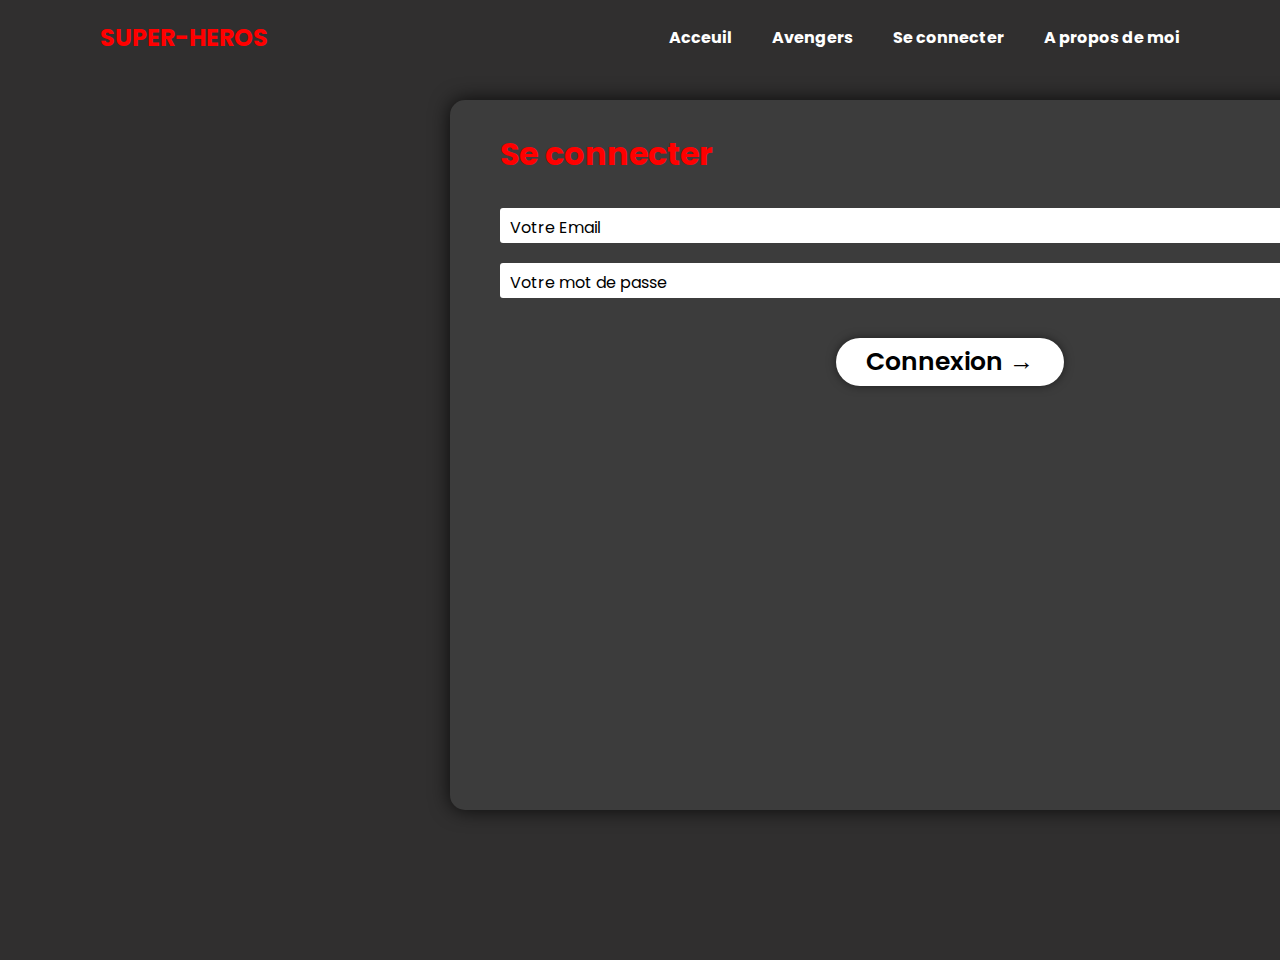
<file: contact.html>
<!DOCTYPE html>
<html lang="en">
<head>
    <meta charset="UTF-8">
    <meta http-equiv="X-UA-Compatible" content="IE=edge">
    <meta name="viewport" content="width=device-width, initial-scale=1.0">
    <link rel="stylesheet" href="style.css">
    <title>Document</title>
</head>
<body>
    <section class="section-p3">
        <header>
            <h2 class="h2super">SUPER-HEROS</h2>
            <ul>
                <li><a href="index.html" >Acceuil</a></li>
                <li><a href="avengers.html" >Avengers</a></li>
                <li><a href="contact.html" >Se connecter</a></li>
                <li><a href="aproposdemoi.html" >A propos de moi</a></li>
            </ul>
        </header>
        <div class="formulaire">
            <form class="formulaire"> 
                <div class="formext">
                    <h1 class="title-title-1">Se connecter</h1>
                    <form class="form">
                        <div class="form__group">
                            <input type="email" class="form__input" id="email" placeholder="Votre Email" required>
                            <label for="email" class="form__label">Votre Email</label>
                        </div>
                        <div class="form__group">
                            <input type="password" class="form__input" id="nom" placeholder="Votre mot de passe" required>
                            <label for="nom" class="form__label">Mot de passe</label>
                        </div>
                        <div class="submit">
                            <button class="submitBtn">Connexion &rarr;</button>
                        </div>
             </form>
        </div>
    </section>
</body>
</html>
</file>
<file: style.css>
@import url('https://fonts.googleapis.com/css?family=Poppins:200,300,400,500,600,700,800,900&display=swap');

*{
   padding: 0;
   margin: 0;
   box-sizing: border-box;
}

body {
    font-family: 'Poppins';
    background: rgb(48, 47, 47);
    
}

.section-p {
    position: relative;
    width: 100%;
    padding: 100px;
    min-height: 100vh;
    display: flex;
    justify-content: space-between;
    align-items: center;
    background: rgb(255, 255, 255);
}

.section-p2 {
    position: relative;
    width: 100%;
    padding: 100px;
    min-height: 100vh;
    display: flex;
    justify-content: space-between;
    align-items: center;
    background: rgb(48, 47, 47);
}

.section-p3 {
    position: relative;
    width: 100%;
    padding: 100px;
    min-height: 100vh;
    display: flex;
    justify-content: space-between;
    align-items: center;
    background: rgb(48, 47, 47);
}

header {
    position: absolute;
    top: 0;
    left: 0;
    width: 100%;
    padding: 20px 100px;
    display: flex;
    justify-content: space-between;
    align-items: center;
    background: transparent;
    color: #f5c833;
    background: transparent;
}

header ul {
    position: relative;
    display: flex;
}

header ul li {
    list-style: none;
}



header ul li a {
    display: inline-block;
    color: rgb(255, 255, 255);
    font-weight: 700;
    margin-left: 40px;
    text-decoration: none;
    transition: 0.5s;
    

}

header ul li a:hover {
    transform: translateY(-5px);
    color: rgb(255, 255, 255);
    
}

.content {
    position: relative;
    width: 100%;
    display: flex;
    justify-content: space-between;
    align-items: center;
    background: transparent;
}

.content .textBox {
    position: relative;
    max-width: 650px;
}

.content .textBox h2 {
    color: rgb(255, 255, 255);
    font-size: 4em;
    line-height: 1.4em;
    font-weight: 500;
}

.content .textBox h2 span {
    color: #f5c833;
    font-size: 1.2em;
    font-weight: 900;
}

.content .textBox p {
    color: rgb(255, 255, 255);
    font-weight: 600;
}

.content .textBox a {
    display: inline-block;
    margin-top: 20px;
    padding: 8px 20px;
    background: #000000;
    color: white;
    border-radius: 40px;
    font-weight: 500;
    letter-spacing: 1px;
    text-decoration: none;
    transition: 0.5s;
}

.content .textBox a:hover {
    background: rgb(255, 255, 255);
    transform: translateY(-5px);
    color: black;
    font-weight: 600;
}

.content .imgBox {
    width: 600px;
    display: flex;
    justify-content: flex-end;
    margin-right: 50px;
    margin-top: 50px;
}

.content .imgBox img {
    max-width: 340px;
    transform: scale(1);
}

.thumb {
    position: absolute;
    left: 50%;
    bottom: 20px;
    transform: translateX(-50%);
    display: flex;
    background: transparent;
}

.thumb li {
    list-style: none;
    display: inline-block;
    margin: 0 20px;
    cursor: pointer;
    transition: 0.5s;
    
    
}

.thumb li:hover {
    transform: translateY(-15px);
}

.thumb li img {
    max-width: 60px;
}

.sci {
    position: absolute;
    top: 50%;
    right: 30px;
    transform: translateY(-50%);
    display: flex;
    justify-content: center;
    align-items: center;
    flex-direction: column;
    background: burlywood;
}

.sci li {
    list-style: none;
}

.sci li a {
    display: inline-block;
    margin: 5px 0;
    transform:scale(0.6);
    filter: invert(1);
    transition: 0.5s;

}

.sci li a:hover {
    filter: invert(0);
}

.circle {
    position: absolute;
    top: 0;
    left: 0;
    width: 100%;
    height: 100%;
    background:#a42d2d;
}


.div1 {
    width: 400px;
    height: 760px;
    background: #a42d2d;
    border-radius: 50px;
    position: relative;
    display: flex;
    transition: 0.5s;
    color: white;
    box-shadow: 0 4px 30px rgba(0, 0, 0, .8);
}

.div2 {
    width: 400px;
    height: 760px;
    background: #3485ff;
    border-radius: 50px;
    position: relative;
    display: flex;
    transition: 0.5s;
    color: white;
    box-shadow: 0 4px 30px rgba(0, 0, 0, .8);
}

.div3 {
    width: 400px;
    height: 760px;
    background: #57b84e;
    border-radius: 50px;
    position: relative;
    display: flex;
    transition: 0.5s;
    color: white;
    box-shadow: 0 4px 30px rgba(0, 0, 0, .8);
    
}

.ironman {
    max-width: 200px;
    max-height: 200px;
    transform: scale(3.4);
    padding-left: 85px;
    padding-top: 70px;
    background: transparent;
}

.div1:hover {
    transform: translateY(-5px);
    background: #f5c833;
    color: black;
}

.div2:hover {
    transform: translateY(-5px);
    background: white;
    color: black;
}

.div3:hover {
    transform: translateY(-5px);
    background: #8626d5;
    color: black;
}

.h2A {
    padding-left: 20px;
    padding-top: 50px;
}

.ironmanBox {
    position: relative;
}

.div1 p {
    font-weight: 600;
    padding-left: 20px;
    padding-top: 50px;
}

.americaBox {
    position: relative;
    
}

.captain {
    max-width: 200px;
    max-height: 200px;
    transform: scale(3);
    padding-top:75px;
    padding-left: 70px;
}

.h2captain {
    padding-left: 20px;
    font-weight: 600;
    padding-top: 50px;
}

.div2 p {
    padding-top: 50px;
    padding-left: 20px;
    font-weight: 600;
}

.hulk {
    padding-top: 90px;
    max-width: 310px;
    max-height: 310px;
    transform: scale(2);
}

.h2hulk {
    padding-left: 20px;
    padding-top: 50px;
    
}

.div3 p {
    padding-left: 20px;
    padding-top: 50px;
    font-weight: 600;
    
}

.h2super {
    color: red;
}

.formext {
    width: 1000px;
    height: 710px;
    display: flex;
    flex-direction: column;
    background-color: #3c3c3c;
    border-radius: 3px;
    box-shadow: 0 0 20px rgba(0, 0, 0, 0.8);
    padding: 30px 50px;
    margin-top: 0px;
    border-radius: 15px;
    margin-left: 350px;
    margin-bottom: 50px;

}

.form__group {
    width: 100%;
    margin-bottom: 20px;
    position: relative;
}

.form__label {
    position: absolute;
    right: 0;
    top: 50%;
    transform: translateY(-50%);
    font-size: 16px;
    opacity: 0;
    transition: all 0.3s;
}

.form__input {
    font-size: 16px;
    font-family: inherit;
    padding: 3px 10px;
    border-radius: 3px;
    border: none;
    border-bottom: 4px solid transparent;
    width: 100%;
    transition: all 0.3s;
}

.form__input::-webkit-input-placeholder {
    color: #000000;
    transform: translateY(4px);
}

.form__input:focus::-webkit-input-placeholder {
    visibility: hidden;
    opacity: 0;
}

.form__input:focus {
    outline: none;
    border-bottom: 4px solid #a42d2d;
    width: 66.6666%;
    transition: all 0.3s;
}

.form__input:focus:invalid {
    border-bottom: 4px solid #ff0000;
}

.form__input:focus + .form__label {
    opacity: 1;
    font-size: 20px;
}

.form__message,
.form__message .message__input {
    width: 100%;
}

.submitBtn {
    display: block;
    padding: 5px 30px;
    border: none;
    outline: none;
    background-color: #ffffff;
    border-radius: 30px;
    margin: 20px auto;
    font-size: 25px;
    font-family: inherit;
    color:#000000;
    cursor: pointer;
    transition: all 0.5s;
    font-weight: 600;
    box-shadow: 0 0 10px rgba(0, 0, 0, 0.5);
}

.submitBtn:hover {
    transform: translateY(-5px);
    color: white;
    font-weight: 600;
    background: black;
}
.submitBtn:active {
    transform: scale(0.98) translateY(1px);
}

.title-title-1 {
    color: rgb(255, 0, 0);
    padding-bottom: 30px;
}

.section-p2 header a:hover {
    color: red;
}

.section-p3 header a:hover {
    color: red;
}

.acceuil {
    box-shadow: 0 0 10px rgba(0, 0, 0, 0.5); ;
    border-radius: 20px;
    height: 300px;
    width: 900px;
    margin-top: -100px;
    transition: 0.5s;
    
}

.acceuil h1 {
    padding-top: 20px;
    padding-left: 20px;
}

.container-media {
    display: flex;
    padding-left: 240px;
    margin: 20px 0 40px 0;
    height: auto;
    width: auto;
    
}

.GIT {
    width: 50px;
    height: 50px;
    border-radius: 50%;
    display: flex;
    align-items: flex-start;
    justify-content: start;
    margin-right: 0px;
    cursor: pointer;
    filter: invert(1);
    padding-left: 180px;
    padding-top: 20px;

}

.icone {
    width: 70px;
    transition: 0.5s;
}

.icone:hover {
    filter: invert(1);
}

.GIT h2 {
    padding-right: 50px;
}

.acceuil:hover {
    background: grey;
    transform: translateX(10px);
}

.div-J {
    display: flex;
    max-width: 800px;
    background: transparent;
    margin-left: 950px;
    padding-left: 20px;
    position: absolute;
    margin-top: -90px;;
    border-radius: 20px;
    color: white;
    box-shadow: 0 0 10px rgba(0, 0, 0, 0.5); 
    transition: 0.5s;
    padding: 20px 50px;
}

.div-J:hover {
    background: rgb(179, 179, 179);
    transform: translateY(-5px);
    color: black;
}

.merci {
    color: #3485ff;
}
</file>
